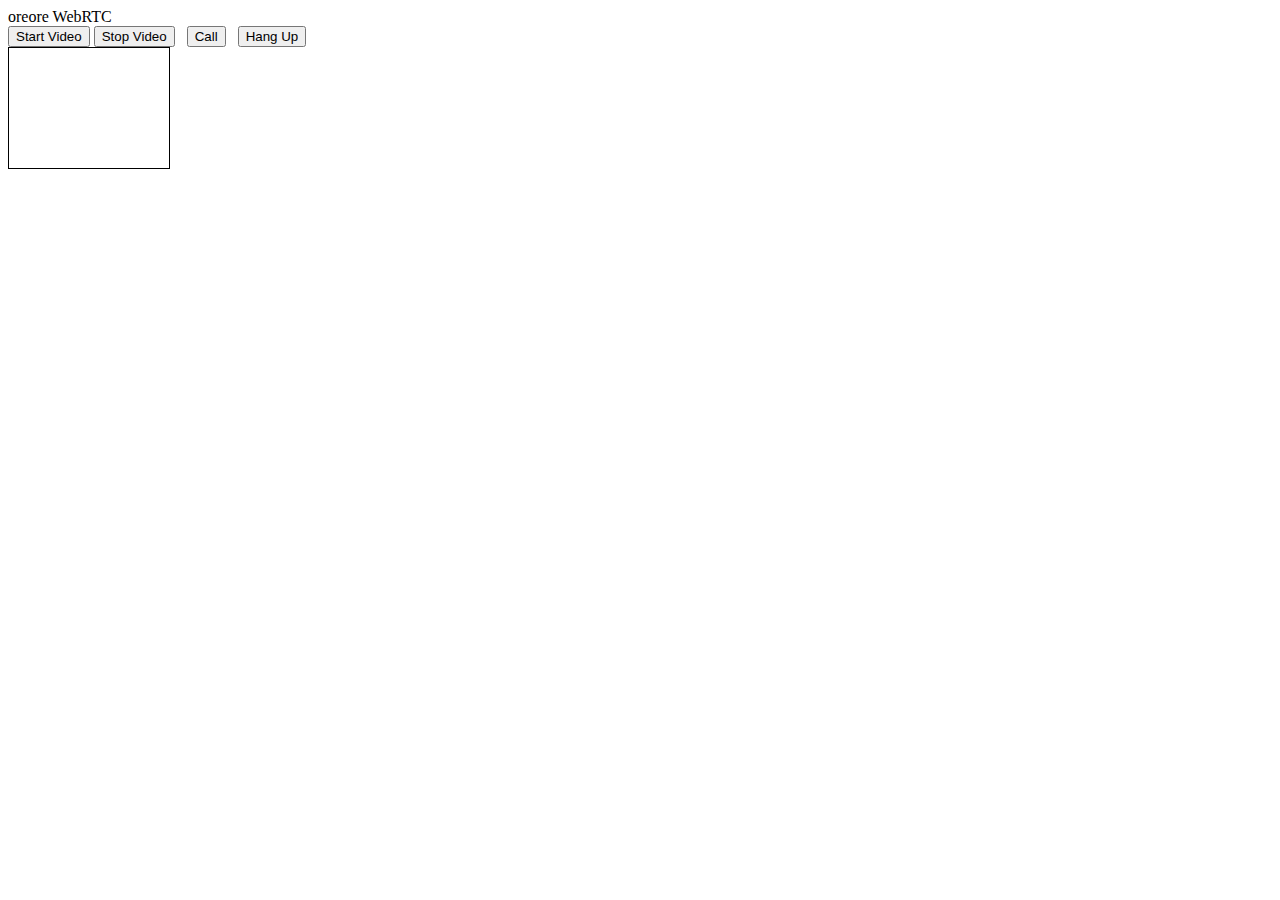
<file: src/content/peerconnection/munge-sdp3/auto_signaling2.html>
<!doctype html>
<html>
<head>
 <meta http-equiv="Content-Type" content="text/html; charset=UTF-8">
 <title>Hand Signaling</title>
 <script type="module" src="js/sdk.js"></script>
</head>
<body>
  oreore WebRTC<br />
  <button type="button" id="start_video">Start Video</button>
  <button type="button" id="stop_video">Stop Video</button>
  &nbsp;
  <button type="button" id="call">Call</button>
  &nbsp;
  <button type="button" id="hang_up">Hang Up</button> 
  <div>
    <video id="local_video" autoplay style="width: 160px; height: 120px; border: 1px solid black;"></video>
    <div id="local_id"></div>
  </div>
  <div id="remote_videos">
  </div>
</body>
<script type="module">
  import { Room } from "./js/sdk.js";

  let localVideo = document.getElementById('local_video');
  let localIdViewer = document.getElementById('local_id');
  let remoteVideo = document.getElementById('remote_video');
  let remoteVideoRoot = document.getElementById('remote_videos');

  function createVideoElement(userId) {
    if (document.getElementById(userId) !== null) return;

    let hr = document.createElement('hr');

    let video = document.createElement('video');
    // <video id="remote_video_a" autoplay style="width: 160px; height: 120px; border: 1px solid black;"></video>

    video.id = userId;
    video.style.width = '160px';
    video.style.height = '120px';
    video.style.border = '1px solid black';
    video.autoplay = true;
    // video.style.margin = '2px';

    let div = document.createElement('div');
    div.innerHTML = userId;

    remoteVideoRoot.appendChild(hr);
    remoteVideoRoot.appendChild(video);
    remoteVideoRoot.appendChild(div);
  }

  const args = {};
  document.location.href.split('?')[1]?.split('&').forEach((p) => {
    const [k, v] = p.split('=');
    args[k] = v;
  });
  console.log(args);

  const room = new Room(args['room']);
  room.onConnect = () => {
    localIdViewer.innerHTML = room.signaling.id;
  };
  room.onStartVideo = (stream) => {
    room.playVideo(localVideo, stream);
  };
  room.onStopVideo = () => {
    room.pauseVideo(localVideo);
  };
  room.onCallme = (from) => {
    createVideoElement(from);
  };
  room.onClose = (to) => {
    let remoteVideo = document.getElementById(to);
    room.pauseVideo(remoteVideo);
  };
  room.onOffer = (from) => {
    createVideoElement(from);
  };
  room.onTrack = (userId, stream) => {
    room.playVideo(document.getElementById(userId), stream);
  };

  let startVideoButton = document.getElementById('start_video');
  startVideoButton.onclick = () => room.startVideo();

  let stopVideoButton = document.getElementById('stop_video');
  stopVideoButton.onclick = () => room.stopVideo();

  let callButton = document.getElementById('call');
  callButton.onclick = () => room.call();

  let hangUpButton = document.getElementById('hang_up');
  hangUpButton.onclick = () => room.hangUp();
</script>
</html>
</file>
